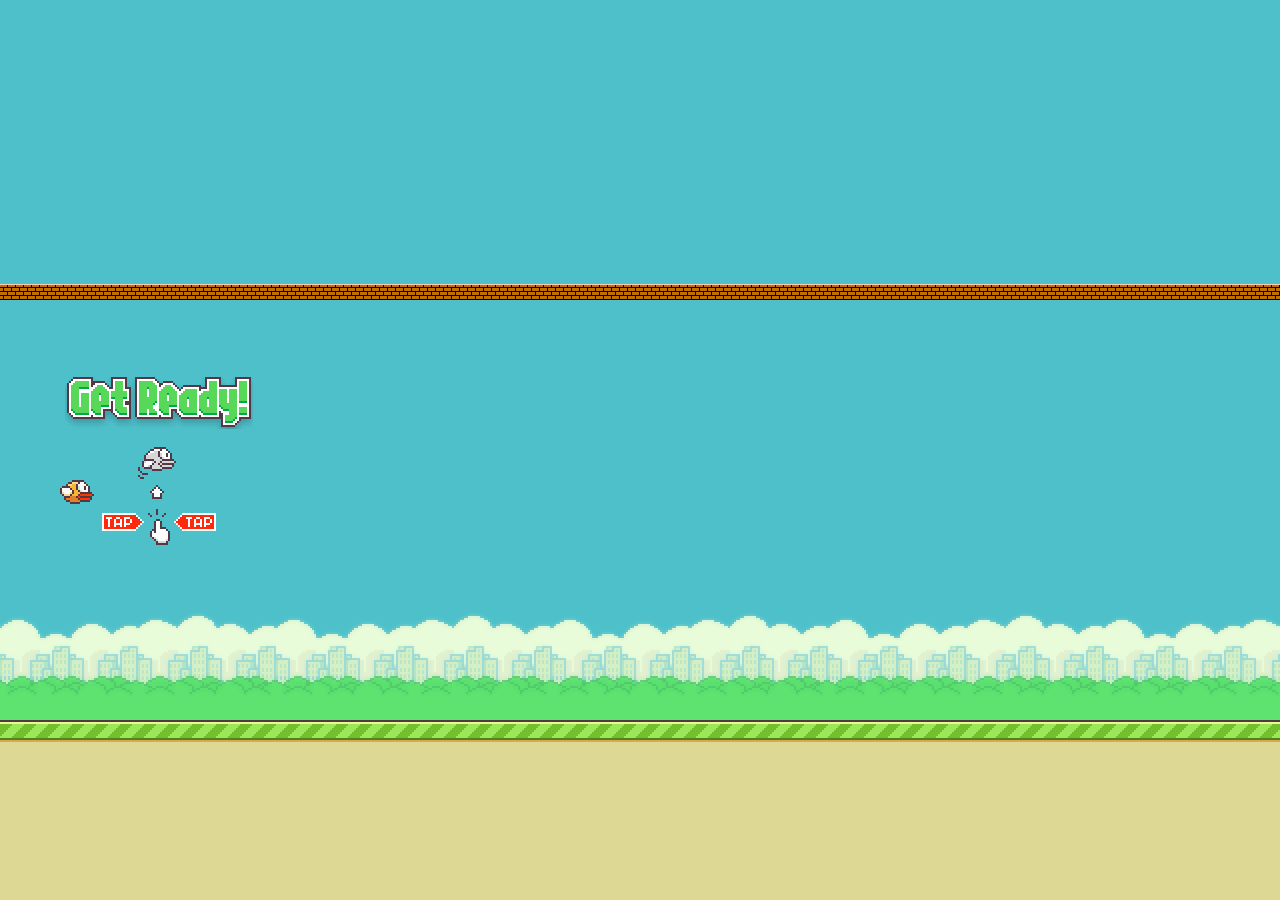
<file: index.html>
<!DOCTYPE html>
<html lang="en">
<!--
   Copyright 2014 Nebez Briefkani
   floppybird - index.html

   Licensed under the Apache License, Version 2.0 (the "License");
   you may not use this file except in compliance with the License.
   You may obtain a copy of the License at

       http://www.apache.org/licenses/LICENSE-2.0

   Unless required by applicable law or agreed to in writing, software
   distributed under the License is distributed on an "AS IS" BASIS,
   WITHOUT WARRANTIES OR CONDITIONS OF ANY KIND, either express or implied.
   See the License for the specific language governing permissions and
   limitations under the License.
-->

<head>
    <title>Progressive Web Flap</title>
    <meta http-equiv="content-type" content="text/html; charset=utf-8" />
    <meta name="author" content="Nebez Briefkani" />
    <meta name="description" content="progressive web flap. a progressive web app, remake of popular game flappy bird using just html/css/js" />
    <meta name="keywords" content="flappybird,flappy,bird,floppybird,floppy,html,html5,css,css3,js,javascript,jquery,github,nebez,briefkani,nebezb,open,source,opensource" />
    <meta name="viewport" content="width=device-width, initial-scale=1.0, maximum-scale=1.0, user-scalable=0" />
    <meta name="theme-color" content="#4EC0CA">
    <!-- Open Graph tags -->
    <meta property="og:title" content="Floppy Bird" />
    <meta property="og:description" content="progressive web flap. a progressive web app, play floppy bird. a remake of popular game flappy bird using just html/css/js" />
    <meta property="og:type" content="website" />
    <meta property="og:image" content="http://nebez.github.io/floppybird/assets/thumb.png" />
    <meta property="og:url" content="http://nebez.github.io/floppybird/" />
    <meta property="og:site_name" content="Progressive Web Flap" />
    <link rel="manifest" href="/manifest.json">

    <!-- Style sheets -->
    <link href="css/reset.css?v=1.0.1" rel="stylesheet">
    <link href="css/main.css?v=1.0.0" rel="stylesheet">
</head>

<body>
    <div id="gamecontainer">
        <div id="gamescreen">
            <div id="sky" class="animated">
                <div id="flyarea">
                    <div id="ceiling" class="animated"></div>
                    <!-- This is the flying and pipe area container -->
                    <div id="player" class="bird animated"></div>

                    <div id="bigscore"></div>

                    <div id="splash"></div>

                    <div id="scoreboard">
                        <div id="medal"></div>
                        <div id="currentscore"></div>
                        <div id="highscore"></div>
                        <div id="replay"><img src="assets/replay.png" alt="replay"></div>
                    </div>

                    <!-- Pipes go here! -->
                </div>
            </div>
            <div id="land" class="animated">
                <div id="debug"></div>
            </div>
        </div>
    </div>
    <!-- <div id="footer">
        <a href="http://www.dotgears.com/">original game/concept/art by dong nguyen</a>
        <a href="http://nebezb.com/">recreated by nebez briefkani</a>
        <a href="https://twitter.com/jsonthor">progressive web app by jason thorarinsson</a>
    </div> -->
    <div class="boundingbox" id="playerbox"></div>
    <div class="boundingbox" id="pipebox"></div>

    <script src="js/jquery.min.js?v=1.0.0"></script>
    <script src="js/jquery.transit.min.js?v=1.0.0"></script>
    <script src="js/buzz.min.js" ?v=1.0.0></script>
    <script src="js/main.js?v=1.0.0"></script>
</body>

</html>
</file>
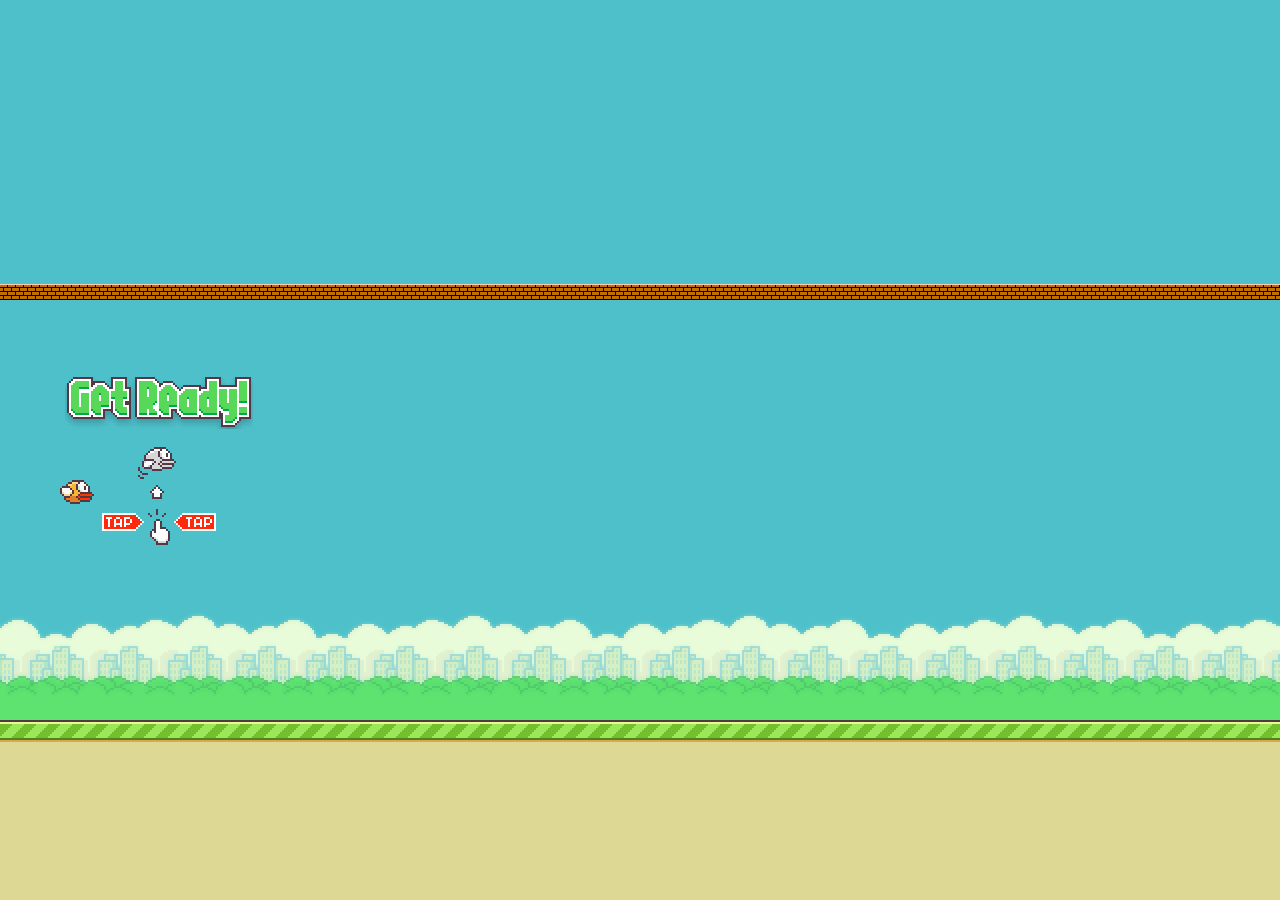
<file: web/index.html>
<!DOCTYPE html>
<html lang="en">
<!--
   Copyright 2014 Nebez Briefkani
   floppybird - index.html

   Licensed under the Apache License, Version 2.0 (the "License");
   you may not use this file except in compliance with the License.
   You may obtain a copy of the License at

       http://www.apache.org/licenses/LICENSE-2.0

   Unless required by applicable law or agreed to in writing, software
   distributed under the License is distributed on an "AS IS" BASIS,
   WITHOUT WARRANTIES OR CONDITIONS OF ANY KIND, either express or implied.
   See the License for the specific language governing permissions and
   limitations under the License.
-->

<head>
    <title>Fly bird</title>
    <meta http-equiv="content-type" content="text/html; charset=utf-8" />
    <meta name="author" content="Nebez Briefkani" />
    <meta name="description" content="Fly bird. a progressive web app, remake of popular game flappy bird using just html/css/js" />
    <meta name="keywords" content="flappybird,flappy,bird,floppybird,floppy,html,html5,css,css3,js,javascript,jquery,github,nebez,briefkani,nebezb,open,source,opensource" />
    <meta name="viewport" content="width=device-width, initial-scale=1.0, maximum-scale=1.0, user-scalable=0" />
    <meta name="theme-color" content="#4EC0CA">
    <!-- Open Graph tags -->
    <meta property="og:title" content="Floppy Bird" />
    <meta property="og:description" content="Fly bird. a progressive web app, play floppy bird. a remake of popular game flappy bird using just html/css/js" />
    <meta property="og:type" content="website" />
    <meta property="og:image" content="http://nebez.github.io/floppybird/assets/thumb.png" />
    <meta property="og:url" content="http://nebez.github.io/floppybird/" />
    <meta property="og:site_name" content="Fly bird" />
    <link rel="manifest" href="/manifest.json">

    <!-- Style sheets -->
    <link href="css/reset.css?v=1.0.1" rel="stylesheet">
    <link href="css/main.css?v=1.0.0" rel="stylesheet">
</head>

<body>
    <div id="gamecontainer">
        <div id="gamescreen">
            <div id="sky" class="animated">
                <div id="flyarea">
                    <div id="ceiling" class="animated"></div>
                    <!-- This is the flying and pipe area container -->
                    <div id="player" class="bird animated"></div>

                    <div id="bigscore"></div>

                    <div id="splash"></div>

                    <div id="scoreboard">
                        <div id="medal"></div>
                        <div id="currentscore"></div>
                        <div id="highscore"></div>
                        <div id="replay"><img src="assets/replay.png" alt="replay"></div>
                    </div>

                    <!-- Pipes go here! -->
                </div>
            </div>
            <div id="land" class="animated">
                <div id="debug"></div>
            </div>
        </div>
    </div>
    <!-- <div id="footer">
        <a href="http://www.dotgears.com/">original game/concept/art by dong nguyen</a>
        <a href="http://nebezb.com/">recreated by nebez briefkani</a>
        <a href="https://twitter.com/jsonthor">progressive web app by jason thorarinsson</a>
    </div> -->
    <div class="boundingbox" id="playerbox"></div>
    <div class="boundingbox" id="pipebox"></div>

    <script src="js/jquery.min.js?v=1.0.0"></script>
    <script src="js/jquery.transit.min.js?v=1.0.0"></script>
    <script src="js/buzz.min.js" ?v=1.0.0></script>
    <script src="js/main.js?v=1.0.0"></script>
    <script src="https://d.line-scdn.net/liff/1.0/sdk.js"></script>
    <script src="js/lib.js"></script>
</body>

</html>
</file>
<file: css/main.css>
#ceiling,
#land,
#sky {
    width: 100%;
    background-repeat: repeat-x;
    position: absolute
}

#bigscore,
#ceiling,
#flyarea,
#gamescreen,
#land,
#sky {
    position: absolute
}

#scoreboard,
#splash {
    background-repeat: no-repeat;
    opacity: 0
}

#currentscore,
#highscore {
    left: 107px;
    width: 104px;
    height: 14px;
    text-align: right
}

@-webkit-keyframes animLand {
    0% {
        background-position: 0 0
    }
    100% {
        background-position: -335px 0
    }
}

@-moz-keyframes animLand {
    0% {
        background-position: 0 0
    }
    100% {
        background-position: -335px 0
    }
}

@-o-keyframes animLand {
    0% {
        background-position: 0 0
    }
    100% {
        background-position: -335px 0
    }
}

@keyframes animLand {
    0% {
        background-position: 0 0
    }
    100% {
        background-position: -335px 0
    }
}

@-webkit-keyframes animSky {
    0% {
        background-position: 0 100%
    }
    100% {
        background-position: -275px 100%
    }
}

@-moz-keyframes animSky {
    0% {
        background-position: 0 100%
    }
    100% {
        background-position: -275px 100%
    }
}

@-o-keyframes animSky {
    0% {
        background-position: 0 100%
    }
    100% {
        background-position: -275px 100%
    }
}

@keyframes animSky {
    0% {
        background-position: 0 100%
    }
    100% {
        background-position: -275px 100%
    }
}

@-webkit-keyframes animBird {
    from {
        background-position: 0 0
    }
    to {
        background-position: 0 -96px
    }
}

@-moz-keyframes animBird {
    from {
        background-position: 0 0
    }
    to {
        background-position: 0 -96px
    }
}

@-o-keyframes animBird {
    from {
        background-position: 0 0
    }
    to {
        background-position: 0 -96px
    }
}

@keyframes animBird {
    from {
        background-position: 0 0
    }
    to {
        background-position: 0 -96px
    }
}

@-webkit-keyframes animPipe {
    0% {
        left: 900px
    }
    100% {
        left: -100px
    }
}

@-moz-keyframes animPipe {
    0% {
        left: 900px
    }
    100% {
        left: -100px
    }
}

@-o-keyframes animPipe {
    0% {
        left: 900px
    }
    100% {
        left: -100px
    }
}

@keyframes animPipe {
    0% {
        left: 900px
    }
    100% {
        left: -100px
    }
}

@-webkit-keyframes animCeiling {
    0% {
        background-position: 0 0
    }
    100% {
        background-position: -63px 0
    }
}

@-moz-keyframes animCeiling {
    0% {
        background-position: 0 0
    }
    100% {
        background-position: -63px 0
    }
}

@-o-keyframes animCeiling {
    0% {
        background-position: 0 0
    }
    100% {
        background-position: -63px 0
    }
}

@keyframes animCeiling {
    0% {
        background-position: 0 0
    }
    100% {
        background-position: -63px 0
    }
}

*,
:after,
:before {
    -moz-box-sizing: border-box;
    -webkit-box-sizing: border-box;
    box-sizing: border-box;
    -webkit-transition: translate3d(0, 0, 0);
    -webkit-touch-callout: none;
    -webkit-user-select: none;
    -khtml-user-select: none;
    -moz-user-select: none;
    -ms-user-select: none;
    user-select: none
}

body,
html {
    height: 100%;
    overflow: hidden;
    font-family: monospace;
    font-size: 12px;
    color: #fff
}

#gamecontainer {
    position: relative;
    width: 100%;
    height: 100%;
    min-height: 525px
}

#gamescreen {
    width: 100%;
    height: 100%
}

#sky {
    top: 0;
    height: 80%;
    background-image: url(../assets/sky.png);
    background-position: 0 100%;
    background-color: #4ec0ca;
    -webkit-animation: animSky 7s linear infinite;
    animation: animSky 7s linear infinite
}

#flyarea {
    bottom: 0;
    height: 420px;
    width: 100%
}

#ceiling {
    top: -16px;
    height: 16px;
    background-image: url(../assets/ceiling.png);
    -webkit-animation: animCeiling 481ms linear infinite;
    animation: animCeiling 481ms linear infinite
}

#land {
    bottom: 0;
    height: 20%;
    background-image: url(../assets/land.png);
    background-position: 0 0;
    background-color: #ded895;
    -webkit-animation: animLand 2516ms linear infinite;
    animation: animLand 2516ms linear infinite
}

#bigscore {
    top: 20px;
    left: 150px;
    z-index: 100
}

#bigscore img {
    display: inline-block;
    padding: 1px
}

#scoreboard,
.boundingbox {
    display: none;
    position: absolute
}

#splash {
    position: absolute;
    top: 75px;
    left: 65px;
    width: 188px;
    height: 170px;
    background-image: url(../assets/splash.png)
}

#scoreboard {
    top: 64px;
    left: 43px;
    width: 236px;
    height: 280px;
    background-image: url(../assets/scoreboard.png);
    z-index: 1000
}

.pipe_lower,
.pipe_upper {
    background-repeat: repeat-y;
    background-position: center
}

#medal {
    position: absolute;
    opacity: 0;
    top: 114px;
    left: 32px;
    width: 44px;
    height: 44px
}

#currentscore {
    position: absolute;
    top: 105px
}

#currentscore img,
#highscore img {
    padding-left: 2px
}

#highscore {
    position: absolute;
    top: 147px
}

#replay {
    position: absolute;
    opacity: 0;
    top: 205px;
    left: 61px;
    height: 115px;
    width: 70px;
    cursor: pointer
}

.boundingbox {
    top: 0;
    left: 0;
    width: 0;
    height: 0;
    border: 1px solid red
}

#player {
    left: 60px;
    top: 200px
}

.bird {
    position: absolute;
    width: 34px;
    height: 24px;
    background-image: url(../assets/bird.png);
    -webkit-animation: animBird .3s steps(4) infinite;
    animation: animBird .3s steps(4) infinite
}

.pipe {
    position: absolute;
    left: -100px;
    width: 52px;
    height: 100%;
    z-index: 10;
    -webkit-animation: animPipe 7.5s linear;
    animation: animPipe 7.5s linear
}

.pipe_lower:after,
.pipe_upper:after {
    content: "";
    width: 52px;
    height: 26px;
    position: absolute
}

.pipe_upper {
    position: absolute;
    top: 0;
    width: 52px;
    background-image: url(../assets/pipe.png)
}

.pipe_upper:after {
    bottom: 0;
    background-image: url(../assets/pipe-down.png)
}

.pipe_lower {
    position: absolute;
    bottom: 0;
    width: 52px;
    background-image: url(../assets/pipe.png)
}

.pipe_lower:after {
    top: 0;
    background-image: url(../assets/pipe-up.png)
}

#footer {
    position: absolute;
    bottom: 3px;
    left: 3px
}

#footer a,
#footer a:active,
#footer a:hover,
#footer a:link,
#footer a:visited {
    display: block;
    padding: 2px;
    text-decoration: none;
    color: #fff
}
</file>
<file: web/css/main.css>
#ceiling,
#land,
#sky {
    width: 100%;
    background-repeat: repeat-x;
    position: absolute
}

#bigscore,
#ceiling,
#flyarea,
#gamescreen,
#land,
#sky {
    position: absolute
}

#scoreboard,
#splash {
    background-repeat: no-repeat;
    opacity: 0
}

#currentscore,
#highscore {
    left: 107px;
    width: 104px;
    height: 14px;
    text-align: right
}

@-webkit-keyframes animLand {
    0% {
        background-position: 0 0
    }
    100% {
        background-position: -335px 0
    }
}

@-moz-keyframes animLand {
    0% {
        background-position: 0 0
    }
    100% {
        background-position: -335px 0
    }
}

@-o-keyframes animLand {
    0% {
        background-position: 0 0
    }
    100% {
        background-position: -335px 0
    }
}

@keyframes animLand {
    0% {
        background-position: 0 0
    }
    100% {
        background-position: -335px 0
    }
}

@-webkit-keyframes animSky {
    0% {
        background-position: 0 100%
    }
    100% {
        background-position: -275px 100%
    }
}

@-moz-keyframes animSky {
    0% {
        background-position: 0 100%
    }
    100% {
        background-position: -275px 100%
    }
}

@-o-keyframes animSky {
    0% {
        background-position: 0 100%
    }
    100% {
        background-position: -275px 100%
    }
}

@keyframes animSky {
    0% {
        background-position: 0 100%
    }
    100% {
        background-position: -275px 100%
    }
}

@-webkit-keyframes animBird {
    from {
        background-position: 0 0
    }
    to {
        background-position: 0 -96px
    }
}

@-moz-keyframes animBird {
    from {
        background-position: 0 0
    }
    to {
        background-position: 0 -96px
    }
}

@-o-keyframes animBird {
    from {
        background-position: 0 0
    }
    to {
        background-position: 0 -96px
    }
}

@keyframes animBird {
    from {
        background-position: 0 0
    }
    to {
        background-position: 0 -96px
    }
}

@-webkit-keyframes animPipe {
    0% {
        left: 900px
    }
    100% {
        left: -100px
    }
}

@-moz-keyframes animPipe {
    0% {
        left: 900px
    }
    100% {
        left: -100px
    }
}

@-o-keyframes animPipe {
    0% {
        left: 900px
    }
    100% {
        left: -100px
    }
}

@keyframes animPipe {
    0% {
        left: 900px
    }
    100% {
        left: -100px
    }
}

@-webkit-keyframes animCeiling {
    0% {
        background-position: 0 0
    }
    100% {
        background-position: -63px 0
    }
}

@-moz-keyframes animCeiling {
    0% {
        background-position: 0 0
    }
    100% {
        background-position: -63px 0
    }
}

@-o-keyframes animCeiling {
    0% {
        background-position: 0 0
    }
    100% {
        background-position: -63px 0
    }
}

@keyframes animCeiling {
    0% {
        background-position: 0 0
    }
    100% {
        background-position: -63px 0
    }
}

*,
:after,
:before {
    -moz-box-sizing: border-box;
    -webkit-box-sizing: border-box;
    box-sizing: border-box;
    -webkit-transition: translate3d(0, 0, 0);
    -webkit-touch-callout: none;
    -webkit-user-select: none;
    -khtml-user-select: none;
    -moz-user-select: none;
    -ms-user-select: none;
    user-select: none
}

body,
html {
    height: 100%;
    overflow: hidden;
    font-family: monospace;
    font-size: 12px;
    color: #fff
}

#gamecontainer {
    position: relative;
    width: 100%;
    height: 100%;
    min-height: 525px
}

#gamescreen {
    width: 100%;
    height: 100%
}

#sky {
    top: 0;
    height: 80%;
    background-image: url(../assets/sky.png);
    background-position: 0 100%;
    background-color: #4ec0ca;
    -webkit-animation: animSky 7s linear infinite;
    animation: animSky 7s linear infinite
}

#flyarea {
    bottom: 0;
    height: 420px;
    width: 100%
}

#ceiling {
    top: -16px;
    height: 16px;
    background-image: url(../assets/ceiling.png);
    -webkit-animation: animCeiling 481ms linear infinite;
    animation: animCeiling 481ms linear infinite
}

#land {
    bottom: 0;
    height: 20%;
    background-image: url(../assets/land.png);
    background-position: 0 0;
    background-color: #ded895;
    -webkit-animation: animLand 2516ms linear infinite;
    animation: animLand 2516ms linear infinite
}

#bigscore {
    top: 20px;
    left: 150px;
    z-index: 100
}

#bigscore img {
    display: inline-block;
    padding: 1px
}

#scoreboard,
.boundingbox {
    display: none;
    position: absolute
}

#splash {
    position: absolute;
    top: 75px;
    left: 65px;
    width: 188px;
    height: 170px;
    background-image: url(../assets/splash.png)
}

#scoreboard {
    top: 64px;
    left: 43px;
    width: 236px;
    height: 280px;
    background-image: url(../assets/scoreboard.png);
    z-index: 1000
}

.pipe_lower,
.pipe_upper {
    background-repeat: repeat-y;
    background-position: center
}

#medal {
    position: absolute;
    opacity: 0;
    top: 114px;
    left: 32px;
    width: 44px;
    height: 44px
}

#currentscore {
    position: absolute;
    top: 105px
}

#currentscore img,
#highscore img {
    padding-left: 2px
}

#highscore {
    position: absolute;
    top: 147px
}

#replay {
    position: absolute;
    opacity: 0;
    top: 205px;
    left: 61px;
    height: 115px;
    width: 70px;
    cursor: pointer
}

.boundingbox {
    top: 0;
    left: 0;
    width: 0;
    height: 0;
    border: 1px solid red
}

#player {
    left: 60px;
    top: 200px
}

.bird {
    position: absolute;
    width: 34px;
    height: 24px;
    background-image: url(../assets/bird.png);
    -webkit-animation: animBird .3s steps(4) infinite;
    animation: animBird .3s steps(4) infinite
}

.pipe {
    position: absolute;
    left: -100px;
    width: 52px;
    height: 100%;
    z-index: 10;
    -webkit-animation: animPipe 7.5s linear;
    animation: animPipe 7.5s linear
}

.pipe_lower:after,
.pipe_upper:after {
    content: "";
    width: 52px;
    height: 26px;
    position: absolute
}

.pipe_upper {
    position: absolute;
    top: 0;
    width: 52px;
    background-image: url(../assets/pipe.png)
}

.pipe_upper:after {
    bottom: 0;
    background-image: url(../assets/pipe-down.png)
}

.pipe_lower {
    position: absolute;
    bottom: 0;
    width: 52px;
    background-image: url(../assets/pipe.png)
}

.pipe_lower:after {
    top: 0;
    background-image: url(../assets/pipe-up.png)
}

#footer {
    position: absolute;
    bottom: 3px;
    left: 3px
}

#footer a,
#footer a:active,
#footer a:hover,
#footer a:link,
#footer a:visited {
    display: block;
    padding: 2px;
    text-decoration: none;
    color: #fff
}
</file>
